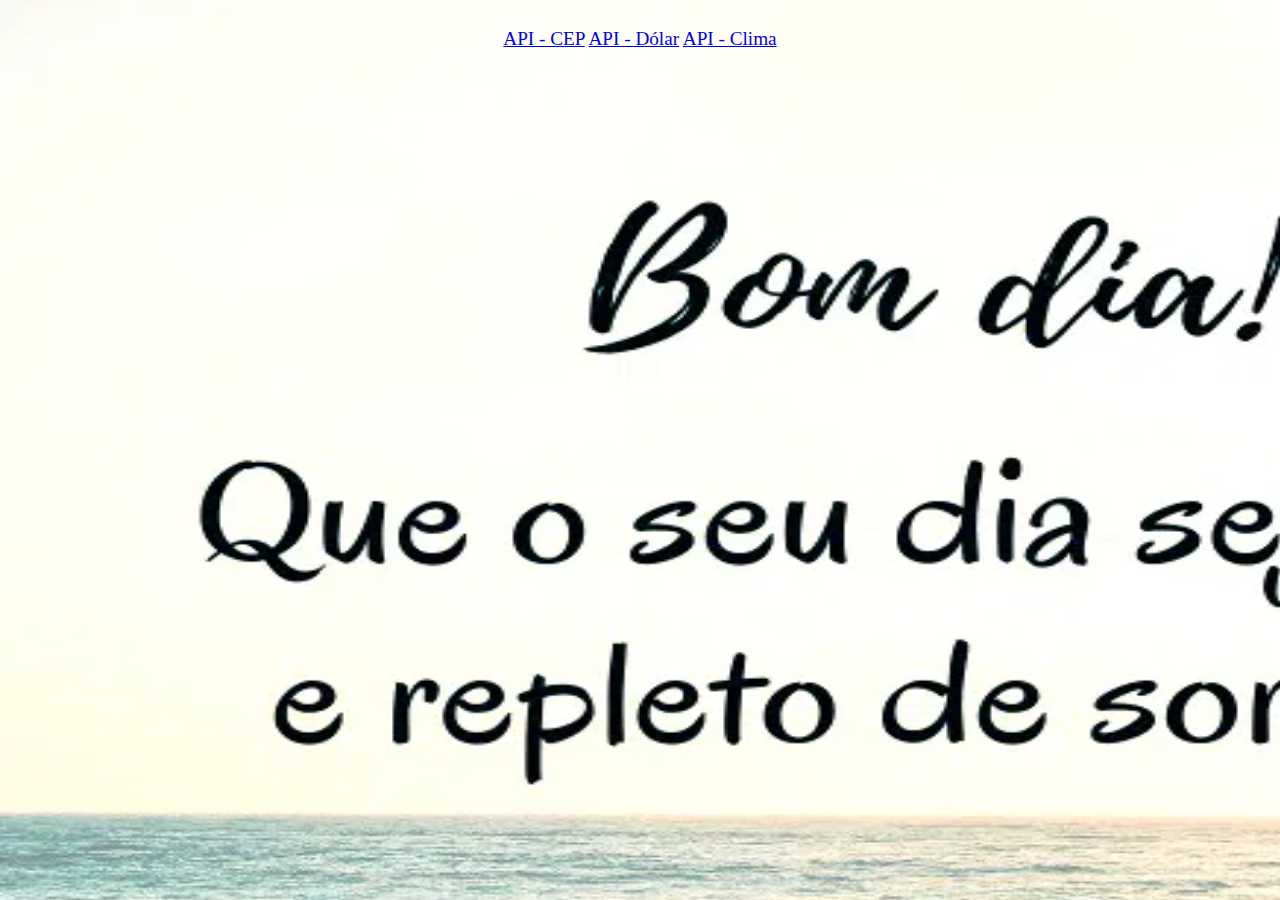
<file: index.html>
<!DOCTYPE html>
<html lang="en">
<head>
    <meta charset="UTF-8">
    <meta http-equiv="X-UA-Compatible" content="IE=edge">
    <meta name="viewport" content="width=device-width, initial-scale=1.0">
    <link rel="stylesheet" href="style.css">


    <title>Atividade - API</title>
</head>
<body>
    <header>
        <a href="cep.html">API - CEP</a>
        <a href="dolar.html">API - Dólar</a>
        <a href="clima.html">API - Clima</a>
    </header>
</body>
</html>
</file>
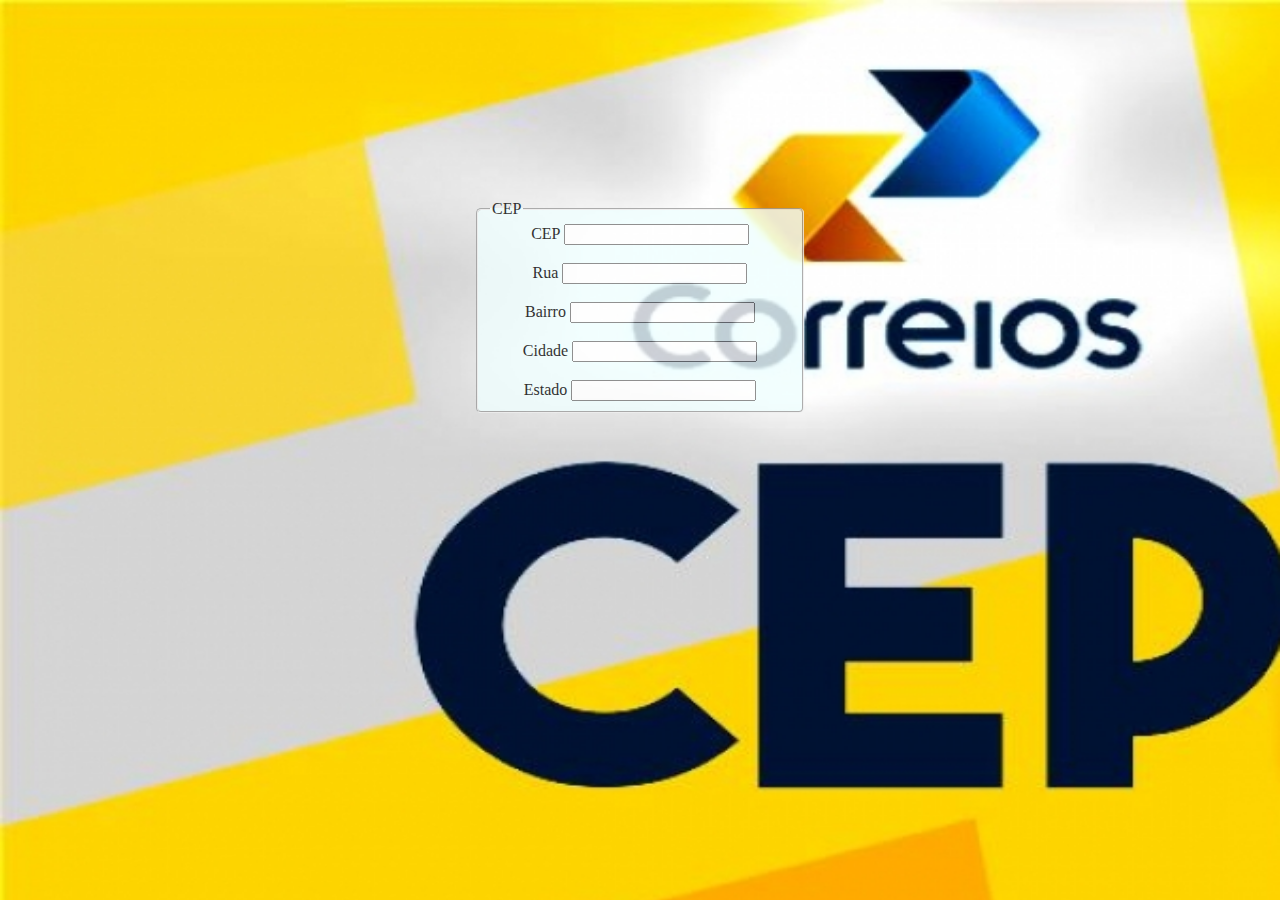
<file: cep.html>
<!DOCTYPE html>
<html lang="en">
<head>
    <meta charset="UTF-8">
    <meta http-equiv="X-UA-Compatible" content="IE=edge">
    <meta name="viewport" content="width=device-width, initial-scale=1.0">
    <link rel="stylesheet" href="cep.css">
    <title>Document</title>
</head>
<body>
    <center>
        <fieldset>
            <legend>CEP</legend>
            <label for="">CEP</label>
            <input type="text"><br><br>

            <label for="">Rua</label>
            <input id="rua1" readonly type="text"><br><br>

            <label for="">Bairro</label>
            <input id="bairro1" readonly type="text"><br><br>

            <label for="">Cidade</label>
            <input id="cidade1" readonly type="text"><br><br>

            <label for="">Estado</label>
            <input id="estado1" readonly type="text">
        </fieldset>
    </center>


    <script src="cep.js"></script>
</body>
</html>
</file>
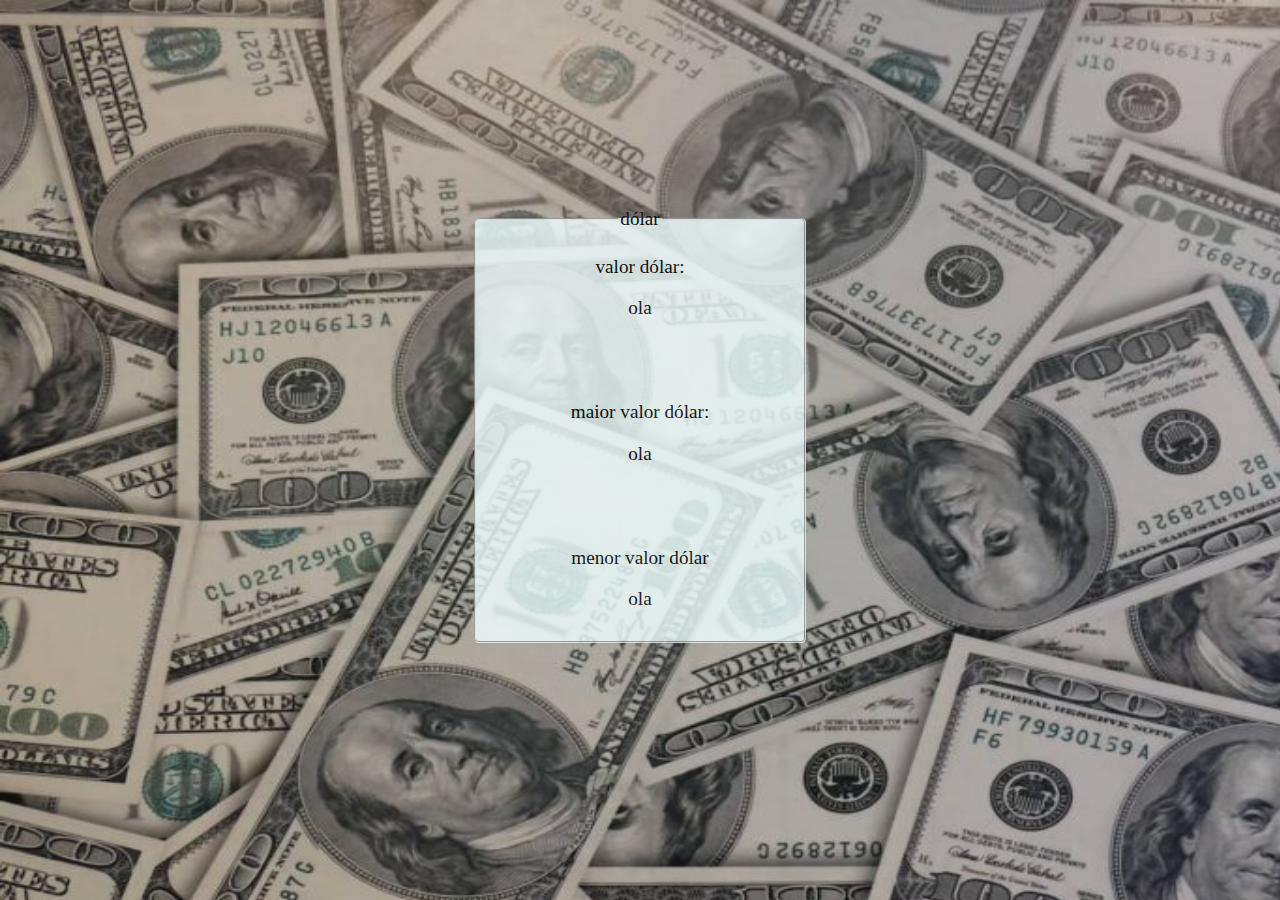
<file: dolar.html>
<!DOCTYPE html>
<html lang="en">
<head>
    <meta charset="UTF-8">
    <meta http-equiv="X-UA-Compatible" content="IE=edge">
    <meta name="viewport" content="width=device-width, initial-scale=1.0">
    <link rel="stylesheet" href="dolar.css">
    <title>Document</title>
</head>
<body>
    <fieldset>
        <legend>dólar</legend>
        <p>valor dólar: </p> 
        <p id="valorDolar">ola</p><br><br>

        <p>maior valor dólar: </p>
        <p id="maiorDolar">ola</p><br><br>

        <p>menor valor dólar</p>
        <p id="menorDolar">ola</p>
    </fieldset>
    

    <script src="dolar.js"></script>
</body>
</html>
</file>
<file: style.css>
body{
    background-image: url(./fundo_index.png);
    background-repeat: no-repeat;
    background-size: 1920px 1080px;
}
header{
    text-align: center;

    padding: 20px;

    font-size: larger;
}
</file>
<file: cep.css>
body{
    background-image: url(./fundo_cep.png);
    background-repeat: no-repeat;
    background-size: 1920px 1080px;
    


}
fieldset{
    width: 300px;

    margin-top: 200px;

    border-radius: 5px;

    background-color: azure;
    opacity: 0.8;
}
</file>
<file: dolar.css>
body{
    background-image: url(./dolar.png);
    background-repeat: no-repeat;
    background-size: 1920px 1080px;
    

    display: flex;
    justify-content: center;
    text-align: center;

    font-size: larger;
    font-style: bold;
}

fieldset{
    width: 300px;

    margin-top: 200px;

    border-radius: 5px;

    background-color: azure;
    opacity: 0.8;
}
</file>
